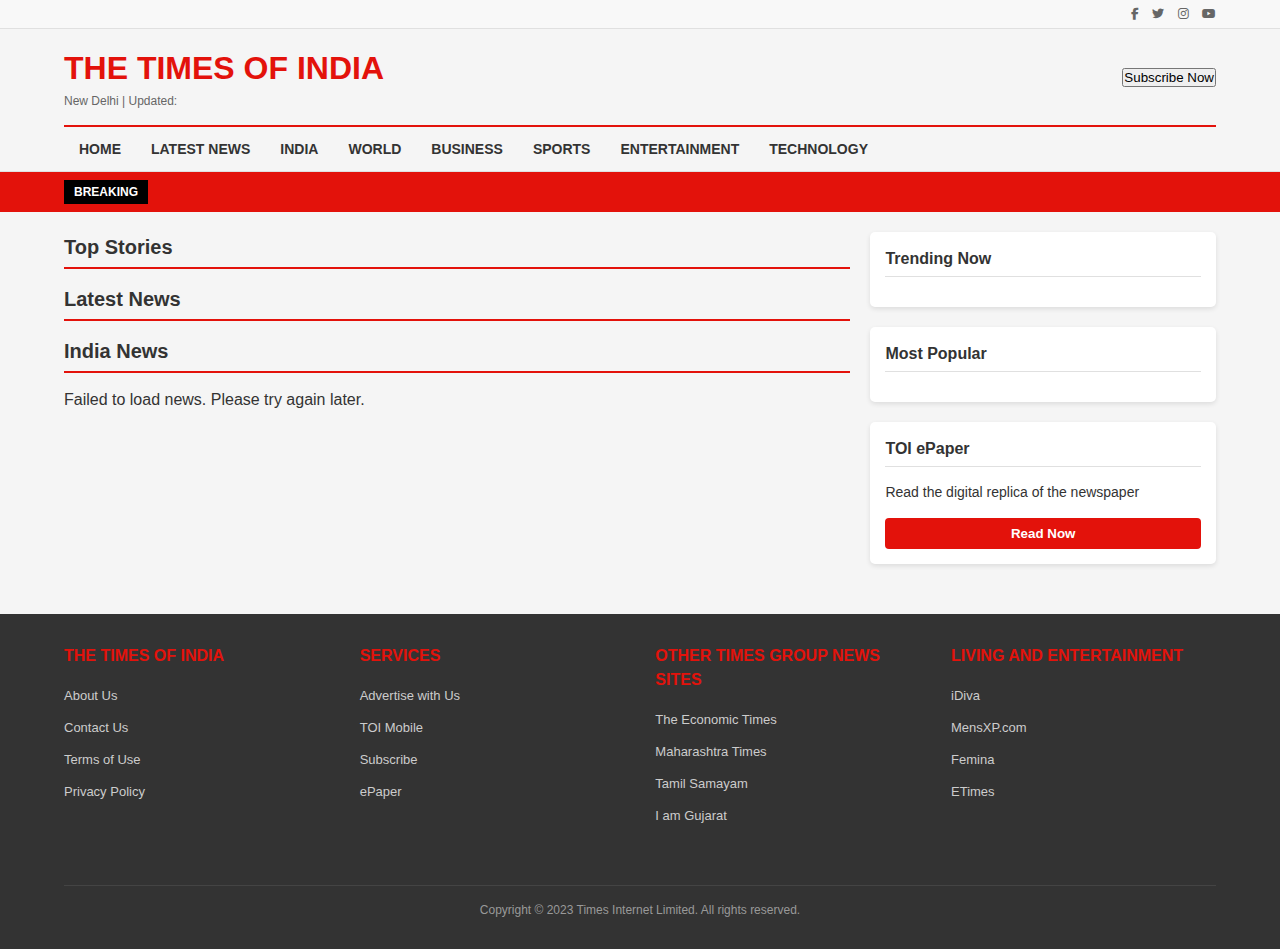
<file: index.html>
<!DOCTYPE html>
<html lang="en">
<head>
    <meta charset="UTF-8">
    <meta name="viewport" content="width=device-width, initial-scale=1.0">
    <title>Times of India Clone</title>
    <link rel="stylesheet" href="https://cdnjs.cloudflare.com/ajax/libs/font-awesome/6.4.0/css/all.min.css">
    <link rel="stylesheet" href="style.css">
</head>
<body>
    <header>
        <div class="top-bar">
            <div class="container">
                <div class="top-bar-content">
                    <time class="date-time" id="currentDateTime"></time>
                    <nav class="social-icons" aria-label="Social Media">
                        <a href="#" aria-label="Facebook"><i class="fab fa-facebook-f"></i></a>
                        <a href="#" aria-label="Twitter"><i class="fab fa-twitter"></i></a>
                        <a href="#" aria-label="Instagram"><i class="fab fa-instagram"></i></a>
                        <a href="#" aria-label="YouTube"><i class="fab fa-youtube"></i></a>
                    </nav>
                </div>
            </div>
        </div>
        
        <div class="container">
            <div class="logo-header">
                <div>
                    <h1 class="main-logo">The Times of India</h1>
                    <p class="logo-subtext">New Delhi | Updated: <time id="updateTime"></time></p>
                </div>
                <div>
                    <button type="button" class="subscribe-btn">Subscribe Now</button>
                </div>
            </div>
        </div>
        
        <nav class="main-nav" aria-label="Main Navigation">
            <div class="container">
                <ul class="nav-list">
                    <li class="nav-item"><a href="#" class="nav-link">Home</a></li>
                    <li class="nav-item"><a href="#" class="nav-link">Latest News</a></li>
                    <li class="nav-item"><a href="#" class="nav-link">India</a></li>
                    <li class="nav-item"><a href="#" class="nav-link">World</a></li>
                    <li class="nav-item"><a href="#" class="nav-link">Business</a></li>
                    <li class="nav-item"><a href="#" class="nav-link">Sports</a></li>
                    <li class="nav-item"><a href="#" class="nav-link">Entertainment</a></li>
                    <li class="nav-item"><a href="#" class="nav-link">Technology</a></li>
                </ul>
            </div>
        </nav>
        
        <aside class="breaking-news" role="complementary">
            <div class="container">
                <div class="ticker-container">
                    <div class="ticker-label">BREAKING</div>
                    <p class="ticker-content">
                        <span id="breakingNewsTicker">Loading breaking news...</span>
                    </p>
                </div>
            </div>
        </aside>
    </header>
    
    <main class="container">
        <div class="content-wrapper">
            <section class="main-content">
                <article>
                    <h2 class="section-title">Top Stories</h2>
                    <div id="topStories"></div>
                </article>
                
                <article>
                    <h2 class="section-title">Latest News</h2>
                    <div id="latestNews"></div>
                </article>
                
                <article>
                    <h2 class="section-title">India News</h2>
                    <div id="indiaNews"></div>
                </article>
            </section>
            
            <aside class="sidebar" role="complementary">
                <div class="sidebar-card">
                    <h3 class="sidebar-title">Trending Now</h3>
                    <ul class="trending-list" id="trendingNews"></ul>
                </div>
                
                <div class="sidebar-card">
                    <h3 class="sidebar-title">Most Popular</h3>
                    <ul class="trending-list" id="popularNews"></ul>
                </div>
                
                <div class="sidebar-card">
                    <h3 class="sidebar-title">TOI ePaper</h3>
                    <p style="font-size: 14px; margin-bottom: 15px;">Read the digital replica of the newspaper</p>
                    <button style="background-color: #e3120b; color: white; border: none; padding: 8px 15px; border-radius: 4px; font-weight: bold; width: 100%;">Read Now</button>
                </div>
            </aside>
        </div>
    </main>
    
    <footer class="footer">
        <div class="container">
            <div class="footer-links">
                <div class="footer-column">
                    <h3>THE TIMES OF INDIA</h3>
                    <ul>
                        <li><a href="#">About Us</a></li>
                        <li><a href="#">Contact Us</a></li>
                        <li><a href="#">Terms of Use</a></li>
                        <li><a href="#">Privacy Policy</a></li>
                    </ul>
                </div>
                <div class="footer-column">
                    <h3>SERVICES</h3>
                    <ul>
                        <li><a href="#">Advertise with Us</a></li>
                        <li><a href="#">TOI Mobile</a></li>
                        <li><a href="#">Subscribe</a></li>
                        <li><a href="#">ePaper</a></li>
                    </ul>
                </div>
                <div class="footer-column">
                    <h3>OTHER TIMES GROUP NEWS SITES</h3>
                    <ul>
                        <li><a href="#">The Economic Times</a></li>
                        <li><a href="#">Maharashtra Times</a></li>
                        <li><a href="#">Tamil Samayam</a></li>
                        <li><a href="#">I am Gujarat</a></li>
                    </ul>
                </div>
                <div class="footer-column">
                    <h3>LIVING AND ENTERTAINMENT</h3>
                    <ul>
                        <li><a href="#">iDiva</a></li>
                        <li><a href="#">MensXP.com</a></li>
                        <li><a href="#">Femina</a></li>
                        <li><a href="#">ETimes</a></li>
                    </ul>
                </div>
            </div>
            <div class="copyright">
                Copyright © 2023 Times Internet Limited. All rights reserved.
            </div>
        </div>
    </footer>
    <script src="script.js"></script>
</body>
</html>
</file>
<file: style.css>
/* Base Styles */
* {
  margin: 0;
  padding: 0;
  box-sizing: border-box;
  font-family: "Roboto", sans-serif;
}

body {
  background-color: #f5f5f5;
  color: #333;
  line-height: 1.5;
}

a {
  text-decoration: none;
  color: inherit;
}

ul {
  list-style: none;
}

img {
  max-width: 100%;
  height: auto;
}

/* Header Styles */
.top-bar {
  background-color: #f8f8f8;
  border-bottom: 1px solid #e0e0e0;
  padding: 5px 0;
  font-size: 12px;
}

.container {
  width: 90%;
  max-width: 1200px;
  margin: 0 auto;
}

.top-bar-content {
  display: flex;
  justify-content: space-between;
  align-items: center;
}

.date-time {
  color: #666;
}

.social-icons a {
  margin-left: 10px;
  color: #666;
}

.logo-header {
  display: flex;
  justify-content: space-between;
  align-items: center;
  padding: 15px 0;
  border-bottom: 2px solid #e3120b;
}

.main-logo {
  color: #e3120b;
  font-size: 32px;
  font-weight: bold;
  text-transform: uppercase;
}

.logo-subtext {
  font-size: 12px;
  color: #666;
}

/* Navigation */
.main-nav {
  display: flex;
  justify-content: center;
  padding: 10px 0;
  border-bottom: 1px solid #e0e0e0;
}

.nav-list {
  display: flex;
}

.nav-item {
  margin: 0 15px;
}

.nav-link {
  font-weight: 600;
  font-size: 14px;
  text-transform: uppercase;
  color: #333;
}

.nav-link:hover {
  color: #e3120b;
}

/* Main Content */
.content-wrapper {
  display: flex;
  margin: 20px 0;
}

.main-content {
  width: 70%;
  padding-right: 20px;
}

.sidebar {
  width: 30%;
}

/* News Cards */
.section-title {
  font-size: 20px;
  margin-bottom: 15px;
  padding-bottom: 5px;
  border-bottom: 2px solid #e3120b;
  color: #333;
}

.news-card {
  background-color: #fff;
  margin-bottom: 20px;
  border-radius: 5px;
  overflow: hidden;
  box-shadow: 0 2px 5px rgba(0, 0, 0, 0.1);
}

.news-card img {
  width: 100%;
  height: auto;
  display: block;
}

.news-content {
  padding: 15px;
}

.news-category {
  color: #e3120b;
  font-size: 12px;
  font-weight: 600;
  margin-bottom: 5px;
}

.news-title {
  font-size: 18px;
  margin-bottom: 10px;
  line-height: 1.3;
}

.news-excerpt {
  font-size: 14px;
  color: #666;
  margin-bottom: 10px;
}

.news-meta {
  display: flex;
  justify-content: space-between;
  font-size: 12px;
  color: #999;
}

/* Latest News styles */
#latestNews .news-card {
  display: flex;
  margin-bottom: 15px;
  padding: 0;
}

#latestNews .news-card img {
  width: 150px;
  height: 100px;
  object-fit: cover;
}

#latestNews .news-content {
  flex: 1;
  padding: 15px;
}

#latestNews .news-title {
  font-size: 16px;
  margin-bottom: 8px;
}

/* Sidebar Styles */
.sidebar-card {
  background-color: #fff;
  margin-bottom: 20px;
  padding: 15px;
  border-radius: 5px;
  box-shadow: 0 2px 5px rgba(0, 0, 0, 0.1);
}

.sidebar-title {
  font-size: 16px;
  margin-bottom: 15px;
  color: #333;
  border-bottom: 1px solid #e0e0e0;
  padding-bottom: 5px;
}

.trending-list {
  list-style: none;
}

.trending-list li {
  padding: 10px 0;
  border-bottom: 1px dashed #eee;
}

.trending-list li:last-child {
  border-bottom: none;
}

.trending-list a {
  display: flex;
  align-items: center;
}

.trending-list .number {
  color: #e3120b;
  font-weight: bold;
  margin-right: 10px;
}

/* Footer Styles */
.footer {
  background-color: #333;
  color: #fff;
  padding: 30px 0;
  margin-top: 30px;
}

.footer-links {
  display: flex;
  justify-content: space-between;
  flex-wrap: wrap;
}

.footer-column {
  width: 23%;
  margin-bottom: 20px;
}

.footer-column h3 {
  font-size: 16px;
  margin-bottom: 15px;
  color: #e3120b;
}

.footer-column ul {
  list-style: none;
}

.footer-column li {
  margin-bottom: 8px;
}

.footer-column a {
  color: #ccc;
  font-size: 13px;
}

.footer-column a:hover {
  color: #fff;
}

.copyright {
  text-align: center;
  margin-top: 30px;
  padding-top: 15px;
  border-top: 1px solid #444;
  font-size: 12px;
  color: #999;
}

/* Breaking News Ticker */
.breaking-news {
  background-color: #e3120b;
  color: white;
  padding: 8px 0;
  margin-bottom: 15px;
}

.ticker-container {
  display: flex;
  align-items: center;
}

.ticker-label {
  background-color: #000;
  color: white;
  padding: 3px 10px;
  margin-right: 15px;
  font-weight: bold;
  font-size: 12px;
}

.ticker-content {
  white-space: nowrap;
  overflow: hidden;
  position: relative;
}

.ticker-content span {
  display: inline-block;
  padding-left: 100%;
  animation: ticker 20s linear infinite;
}

@keyframes ticker {
  0% {
    transform: translateX(0);
  }

  100% {
    transform: translateX(-100%);
  }
}


/* Responsive Styles */
@media (max-width: 1200px) {
  .container {
    width: 95%;
  }

  .news-card .news-title {
    font-size: 16px;
  }
}

@media (max-width: 992px) {
  .content-wrapper {
    gap: 20px;
  }

  .main-content {
    width: 65%;
  }

  .sidebar {
    width: 35%;
  }

  .footer-column {
    width: 48%;
    margin-bottom: 25px;
  }
}

@media (max-width: 768px) {
  .content-wrapper {
    flex-direction: column;
  }

  .main-content,
  .sidebar {
    width: 100%;
    padding-right: 0;
  }

  .nav-list {
    flex-wrap: wrap;
    justify-content: flex-start;
    gap: 5px;
  }

  .nav-item {
    margin: 2px 5px;
  }

  .nav-link {
    font-size: 12px;
    padding: 5px 8px;
  }

  .logo-header {
    flex-direction: column;
    text-align: center;
    gap: 15px;
  }

  .main-logo {
    font-size: 24px;  /* Slightly smaller for better mobile fit */
  }

  .news-card {
    margin-bottom: 20px;  /* Increased spacing between cards */
  }
}

@media (max-width: 576px) {
  .container {
    width: 95%;  
  }

  .top-bar-content {
    flex-direction: column;
    gap: 10px;  
    align-items: center;
  }

  .social-icons {
    margin-top: 8px;  
  }

  .news-card {
    flex-direction: column;  
    box-shadow: 0 1px 3px rgba(0,0,0,0.1); 

  .news-card img {
    width: 100%;  
    height: 180px;  
    object-fit: cover;
  }

  .news-content {
    padding: 15px;  
  }

  .news-excerpt {
    font-size: 14px;  
    line-height: 1.4;  /* Added line height */
  }
}

@media (max-width: 360px) {
  .container {
    width: 96%;
  }

  .main-logo {
    font-size: 22px;
  }

  .section-title {
    font-size: 18px;
  }

  .news-title {
    font-size: 14px;
  }

  .news-card img {
    height: 180px !important;
  }

  .sidebar-card {
    padding: 12px;
  }

  .trending-list {
    font-size: 13px;
  }
}
}
/* 
/* Dark Mode Support 
@media (prefers-color-scheme: dark) {
  body {
    background-color: #121212;
    color: #e0e0e0;
  }

  .news-card,
  .sidebar-card {
    background-color: #1e1e1e;
    box-shadow: 0 2px 5px rgba(0, 0, 0, 0.2);
  }

  .news-excerpt {
    color: #b0b0b0;
  }

  .top-bar {
    background-color: #1a1a1a;
    border-color: #333;
  }

  .nav-link {
    color: #e0e0e0;
  }

  .nav-link:hover {
    color: #ff4545;
  }
} */
</file>
